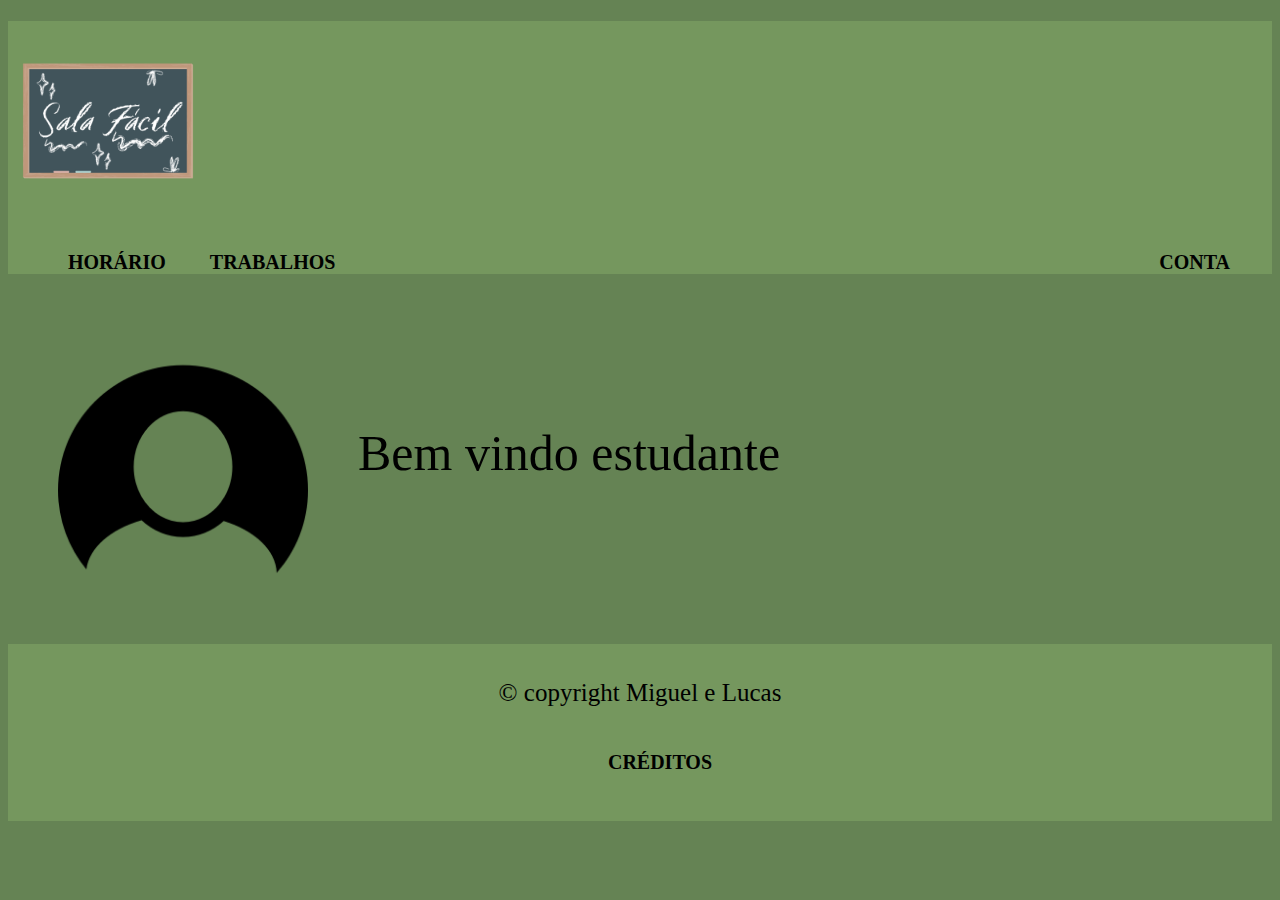
<file: sala-facil2-main/index.html>
<!DOCTYPE html>
<html lang="pt">
    <head>
        <meta charset="UTF-8">
        <meta name="viewport" content="width=device-width, initial-scale=1.0">
        <title>Sala Fácil</title>
        <!--páginas de modificações e java-->
        <link rel="stylesheet" href="index.css">
        <link rel="stylesheet" href="index.js">
    </head>

    <body>
        <header>
            <!--logotipo-->
            <h1><img src="sala 2.png" class="logo" alt="logo site"></h1>
        
            <!--links para outras páginas-->
            <nav>
                <ul>
                    <li><a href="horario.html">HORÁRIO</a></li>
                    <li><a href="trabalhos.html">TRABALHOS</a></li>
                    <li><a href="conta.html" id="conta">CONTA</a></li>
                </ul>
            </nav>

        </header>
        <main>
            
            <!--foto e texto de boas vindas-->
            <img src="17004.png" class="foto_foda">
            <p class="txt_bv"> Bem vindo estudante</p>

        </main>
        <!--rodapé-->
        <footer>
            <P class="copyright">&copy; copyright Miguel e Lucas</P>
            <nav>
                <ul>
                    <li><a href="credito.html">Créditos</a></li>
                </ul>
               </nav>
        </footer>
    </body>
</html>
</file>
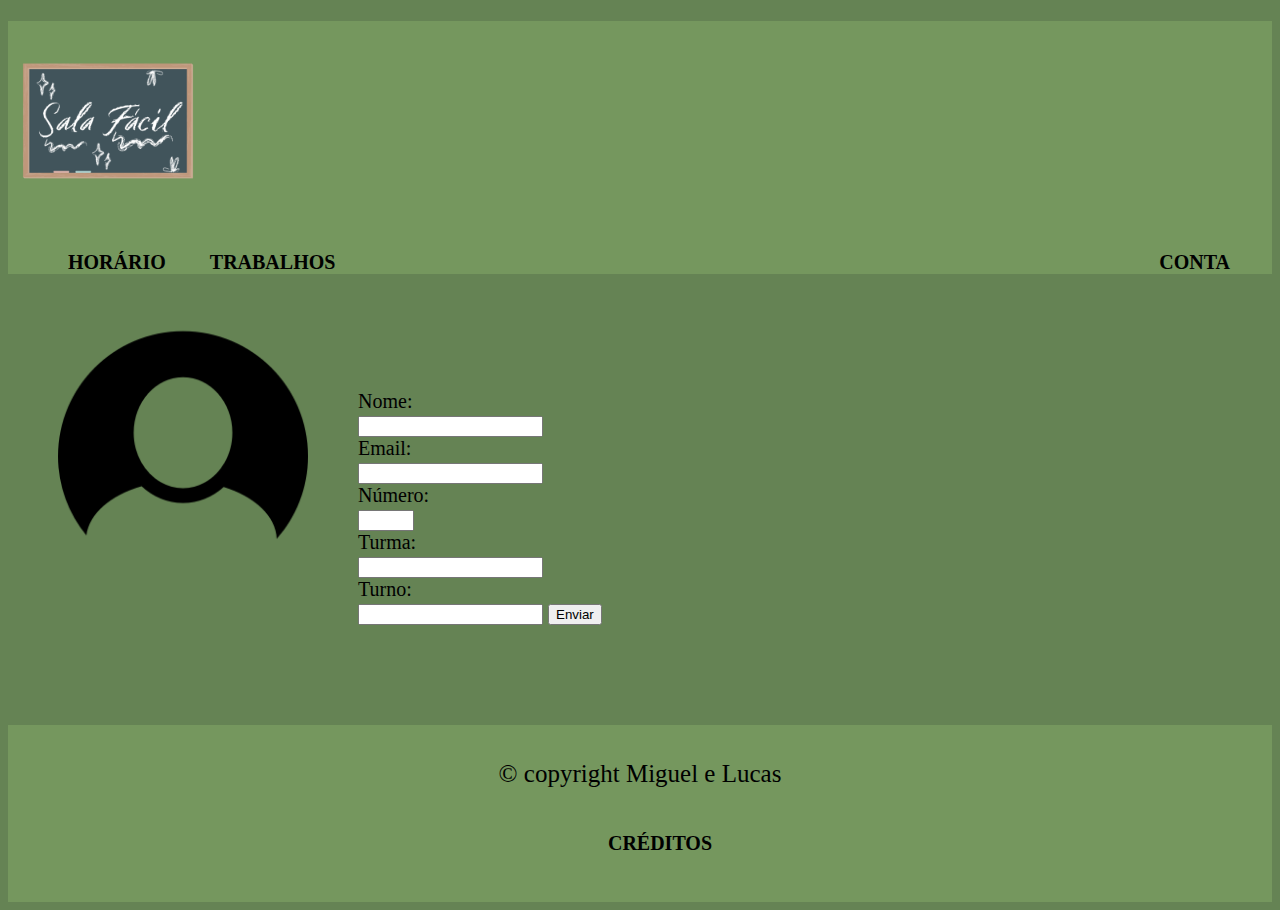
<file: sala-facil2-main/conta.html>
<!DOCTYPE html>
<html lang="en">
<head>
    <meta charset="UTF-8">
    <meta name="viewport" content="width=device-width, initial-scale=1.0">
    <title>Conta</title>
    <!--páginas de modificações e java-->
    <link rel="stylesheet" href="index.css">
    <link rel="stylesheet" href="index.js">
</head>
<body>
    <header>
        <!--logotipo-->
        <h1><img src="sala 2.png" class="logo" alt="logo site"></h1>
    
<!--links para outras páginas-->
        <nav>
            <ul>
                <li><a href="horario.html">HORÁRIO</a></li>
                <li><a href="trabalhos.html">TRABALHOS</a></li>
                <li><a href="conta.html" id="conta">CONTA</a></li>
            </ul>
        </nav>

    </header>
<!--foto de usuário e formulário-->
    <img src="17004.png" class="foto_foda">

    <form id="meuFormulario" onsubmit="return validarFormulario()">
        <label for="nome">Nome:</label>
        <input type="text" id="nome" name="nome">
    
        <label for="email">Email:</label>
        <input type="email" id="email" name="email">

        <label for="numero">Número: </label>
        <input type="number" id="numero" name="numero" min="1" max="40">

        <label for="turma">Turma: </label>
        <input type="text" id="turma" name="turma">

        <label for="turno">Turno: </label>
        <input type="text" id="turno" name="turno" maxlength="15">

        <input type="submit" value="Enviar">
      </form>

    <script src="index.js"></script>

<!--rodapé-->
    <footer>
        <P class="copyright">&copy; copyright Miguel e Lucas</P>
       <nav>
        <ul>
            <li><a href="credito.html">Créditos</a></li>
        </ul>
       </nav>
    </footer>

</body>
</html>
</file>
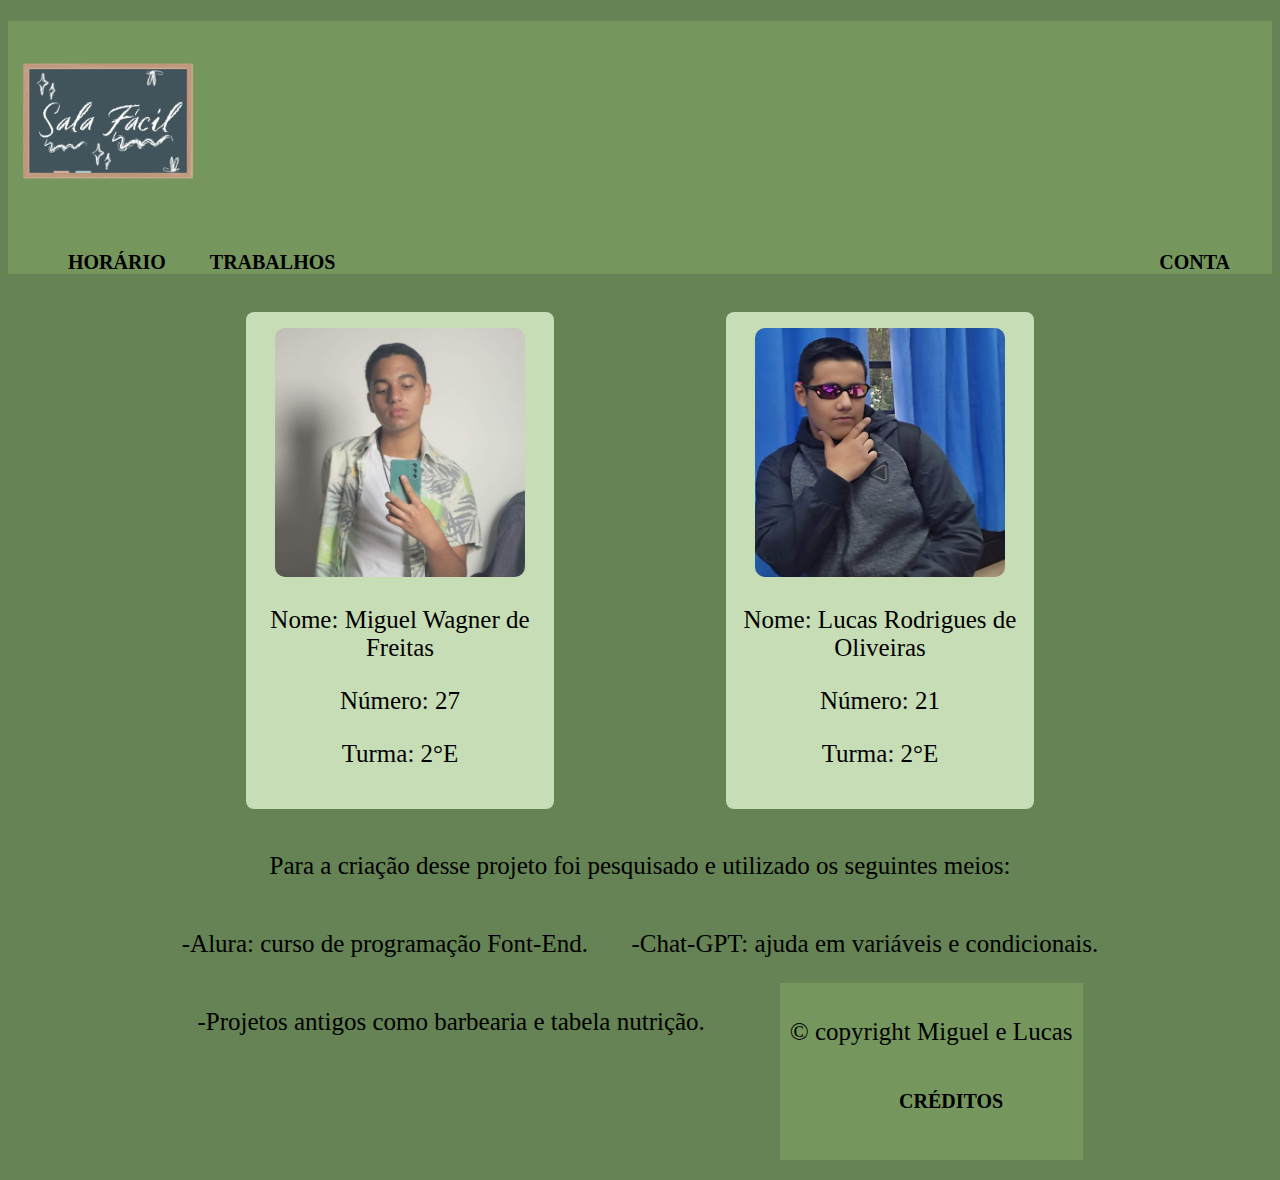
<file: sala-facil2-main/credito.html>
<!DOCTYPE html>
<html lang="en">
<head>
    <meta charset="UTF-8">
    <meta name="viewport" content="width=device-width, initial-scale=1.0">
    <title>Créditos</title>
    <!--páginas de modificações e java-->
    <link rel="stylesheet" href="index.css">
    <link rel="stylesheet" href="index.js">
</head>

<body>
    <header>
        <!--logotipo-->
        <h1><img src="sala 2.png" class="logo" alt="logo site"></h1>
    
        <!--links para outras páginas-->
        <nav>
            <ul>
                <li><a href="horario.html">HORÁRIO</a></li>
                <li><a href="trabalhos.html">TRABALHOS</a></li>
                <li><a href="conta.html" id="conta">CONTA</a></li> 
            </ul>
        </nav>

    </header>

    <!--fotos e textos-->
    <div class="container">
        <div class="miguel">
            <img src="euneh.jpg" width="300px">
            <p>Nome: Miguel Wagner de Freitas</p>
            <p>Número: 27</p>
            <p>Turma: 2°E</p>
        </div>

        <div class="lucas">
            <img src="cria.jpg" width="300px">
            <p>Nome: Lucas Rodrigues de Oliveiras</p>
            <p>Número: 21</p>
            <p>Turma: 2°E</p>
        </div>

<!--texto-->
    <p>Para a criação desse projeto foi pesquisado e utilizado os seguintes meios:</p>
    <p>-Alura: curso de programação Font-End.</p>
    <p>-Chat-GPT: ajuda em variáveis e condicionais.</Chat-></p>
    <p>-Projetos antigos como barbearia e tabela nutrição.</p>


<!--rodapé-->
    <footer>
        <P class="copyright">&copy; copyright Miguel e Lucas</P>
        <nav>
            <ul>
                <li><a href="credito.html">Créditos</a></li>
            </ul>
           </nav>
    </footer>

    
</body>
</html>
</file>
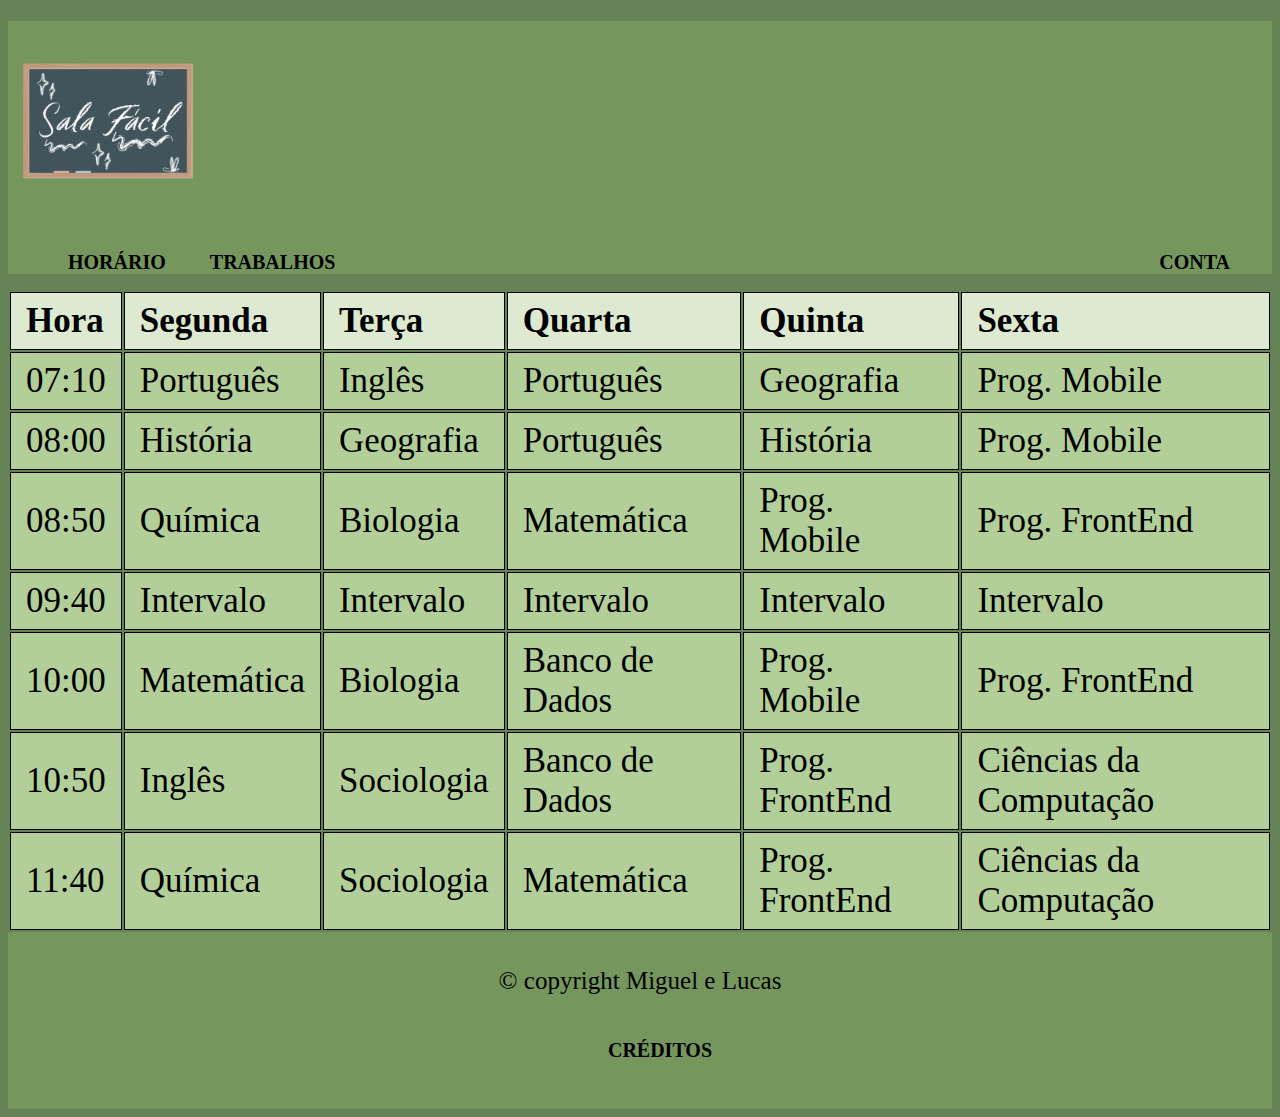
<file: sala-facil2-main/horario.html>
<!DOCTYPE html>
<html lang="en">
<head>
    <meta charset="UTF-8">
    <meta name="viewport" content="width=device-width, initial-scale=1.0">
    <title>Horário</title>
    <!--páginas de modificações e java-->
    <link rel="stylesheet" href="index.css">
    <link rel="stylesheet" href="index.js">
</head>
    <body>
        <header>
            <!--logotipo-->
            <h1><img src="sala 2.png" class="logo" alt="logo site"></h1>
        
            <!--links para outras páginas-->
            <nav>
                <ul>
                    <li><a href="horario.html">HORÁRIO</a></li>
                    <li><a href="trabalhos.html">TRABALHOS</a></li>
                    <li><a href="conta.html" id="conta">CONTA</a></li>
                </ul>
            </nav>

        </header>

        <!--tabela-->
        <table>
            <thead>
                <tr>
                    <td>Hora</td>
                    <td>Segunda</td>
                    <td>Terça</td>
                    <td>Quarta</td>
                    <td>Quinta</td>
                    <td>Sexta</td>
                </tr>
            </thead>
            <tbody>
                <tr>
                    <td>07:10</td>
                    <td>Português</td>
                    <td>Inglês</td>
                    <td>Português</td>
                    <td>Geografia</td>
                    <td>Prog. Mobile</td>
                </tr>

                <tr>
                    <td>08:00</td>
                    <td>História</td>
                    <td>Geografia</td>
                    <td>Português</td>
                    <td>História</td>
                    <td>Prog. Mobile</td>
                </tr>

                <tr>
                    <td>08:50</td>
                    <td>Química</td>
                    <td>Biologia</td>
                    <td>Matemática</td>
                    <td>Prog. Mobile</td>
                    <td>Prog. FrontEnd</td>
                </tr>

                <tr>
                    <td>09:40</td>
                    <td>Intervalo</td>
                    <td>Intervalo</td>
                    <td>Intervalo</td>
                    <td>Intervalo</td>
                    <td>Intervalo</td>
                </tr>

                <tr>
                    <td>10:00</td>
                    <td>Matemática</td>
                    <td>Biologia</td>
                    <td>Banco de Dados</td>
                    <td>Prog. Mobile</td>
                    <td>Prog. FrontEnd</td>
                </tr>

                <tr>
                    <td>10:50</td>
                    <td>Inglês</td>
                    <td>Sociologia</td>
                    <td>Banco de Dados</td>
                    <td>Prog. FrontEnd</td>
                    <td>Ciências da Computação</td>
                </tr>

                <tr>
                    <td>11:40</td>
                    <td>Química</td>
                    <td>Sociologia</td>
                    <td>Matemática</td>
                    <td>Prog. FrontEnd</td>
                    <td>Ciências da Computação</td>
                </tr>

            </tbody>
        </table>

        <!--rodapé-->
        <footer>
            <P class="copyright">&copy; copyright Miguel e Lucas</P>
            <nav>
                <ul>
                    <li><a href="credito.html">Créditos</a></li>
                </ul>
               </nav>
        </footer>
    </body>
</html>
</file>
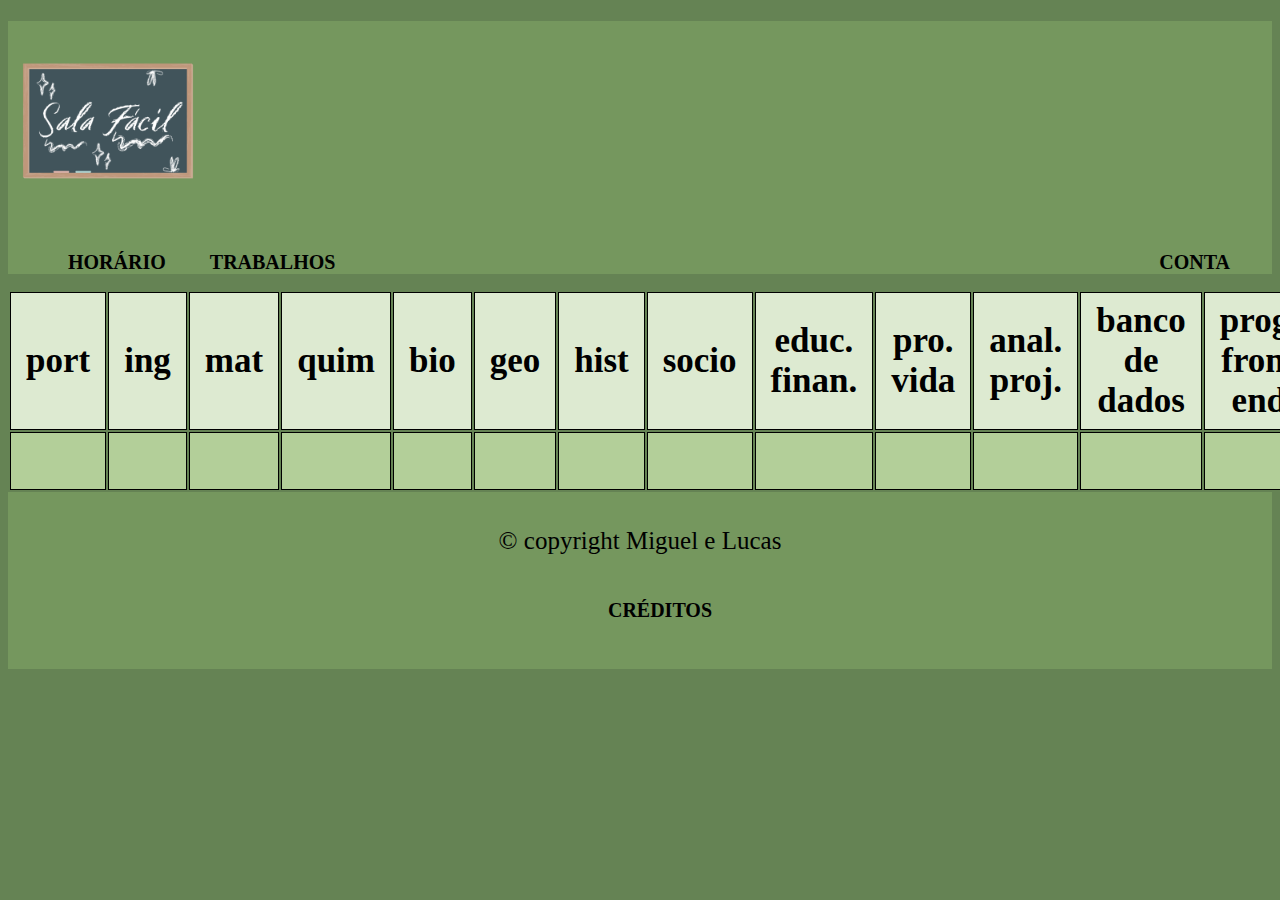
<file: sala-facil2-main/trabalhos.html>
<!DOCTYPE html>
<html lang="en">
<head>
    <meta charset="UTF-8">
    <meta name="viewport" content="width=device-width, initial-scale=1.0">
    <title>trabalhos</title>
    <!--páginas de modificações e java-->
    <link rel="stylesheet" href="index.css">
    <link rel="stylesheet" href="index.js">
</head>
<body>
    <header>
        <!--logotipo-->
        <h1><img src="sala 2.png" class="logo" alt="logo site"></h1>
        
        <!--links para outras páginas-->
        <nav>
            <ul>
                <li><a href="horario.html">HORÁRIO</a></li>
                <li><a href="trabalhos.html">TRABALHOS</a></li>
                <li><a href="conta.html" id="conta">CONTA</a></li>
            </ul>
        </nav>
    </header>

    <!--tabela-->
    <table id="minhaTabela">
        <!--texto fixo-->
        <thead>
            <tr>
                <th>port</th>
                <th>ing</th>
                <th>mat</th>
                <th>quim</th>
                <th>bio</th>
                <th>geo</th>
                <th>hist</th>
                <th>socio</th>
                <th>educ. finan.</th>
                <th>pro. vida</th>
                <th>anal. proj.</th>
                <th>banco de dados</th>
                <th>prog. front end</th>
                <th>prog. mobile</th>
                <th>cien. comp.</th> 
            </tr>
                
            </tr>
        </thead>

        <!--parte modificavel pelo usúrio-->
        <tbody>
            <tr>
                <td 
                contenteditable="true"> </td>
                <td 
                contenteditable="true"> </td>
                <td 
                contenteditable="true"> </td>
                <td 
                contenteditable="true"> </td>
                <td 
                contenteditable="true"> </td>
                <td 
                contenteditable="true"> </td>
                <td 
                contenteditable="true">  </td>
                <td 
                contenteditable="true"> </td>
                <td 
                contenteditable="true"> </td>
                <td 
                contenteditable="true"> </td>
                <td  
                contenteditable="true"> </td>
                <td 
                contenteditable="true"> </td>
                <td 
                contenteditable="true"> </td>
                <td Valo
                contenteditable="true"> </td>
                <td 
                contenteditable="true"> </td> 
            </tr>
        </tbody>
    </table>

    <!--link salvamento local-->
    <script src="trabalhos.js"></script>

    <!--rodapé-->
    <footer>
        <P class="copyright">&copy; copyright Miguel e Lucas</P>
        <nav>
            <ul>
                <li><a href="credito.html">Créditos</a></li>
            </ul>
           </nav>
    </footer>

</body>
</html>
</file>
<file: sala-facil2-main/index.css>
header{
    background-color: #75975e;  
}

.logo{
    width: 200px;
}

nav li{
    display: inline;
    margin-left: 20px;
   margin-right: 20px;
    text-align: left;
}

nav a{
    text-transform: uppercase;
    color: black;
    font-weight: bold;
    font-size: 20px;
    text-decoration: none;
    text-align: left;
}

#conta{
   position: absolute;
   right: 50px;
}

body{
    background-color: #658354;
    display: block;
}

table{
    margin: auto;
    font-size: 35px;
    border: 10px;
}

thead{
    background-color: #ddead1;
    font-weight:bold;
}

tbody{
    background-color: #b3cf99;
    font-weight: 'times new roman';
}

th, td{
    border: 1px solid black;
    padding: 8px 15px;
}
.foto_foda{
    width: 250px;
    float: left;
    margin: 20px 50px 50px 50px;
}

footer{
    text-align: center;
    background-color: #75975e;
    padding: 10px;
    clear: left;
    font-size: 35px;
}

form{
    text-align: left;
    padding: 100px 100px 100px;
    font-size: 20px;
}

form label{
    display: block;
}

.txt_bv{
    font-size: 50px;
    padding: 100px 100px 100px
}

footer li{
    text-transform: uppercase;
    color: black;
    font-weight: bold;
    font-size: 30px;
    text-decoration: none;
    text-align: center;
    display: block;
}

h2{
    font-size: 25px;
    color: black ; 
    background-color: white;
}

p{
    font-size: 25px;
}

.container{
    max-width: 960px;
    margin: 20px auto;
    display: flex;
    flex-wrap: wrap;
    justify-content: space-around;
}

.miguel{
    width: 276px;
    margin: 18px;
    padding: 16px;
    background-color: #c7ddb5;
    border-radius: 8px;
    text-align: center;
}

.lucas{
    width: 276px;
    margin: 18px;
    padding: 16px;
    background-color: #c7ddb5;
    border-radius: 8px;
    text-align: center;
}

.miguel img{
    width: 250px;
    border-radius: 10px;
}

.lucas img{
    width: 250px;
    border-radius: 10px;
}
</file>
